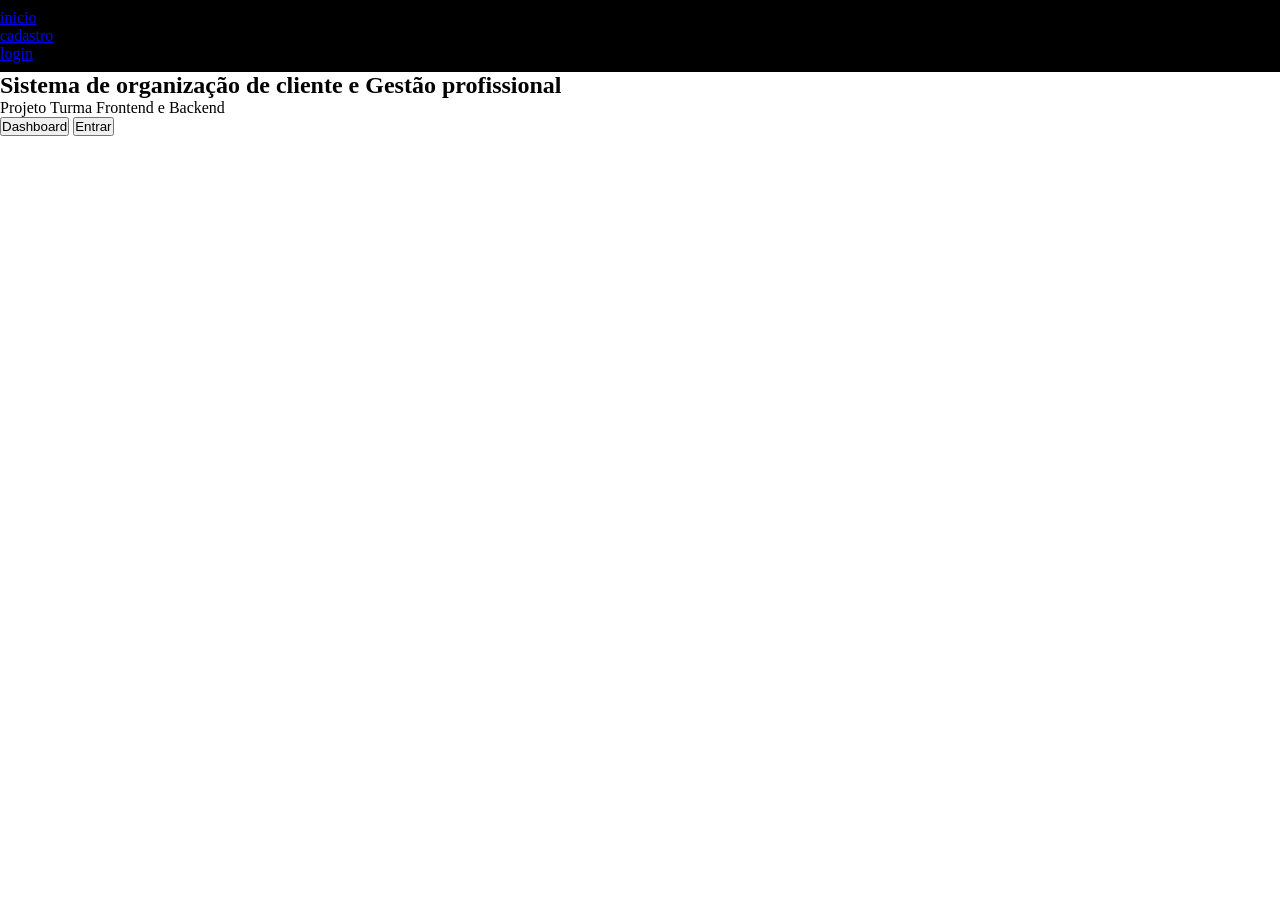
<file: callebe_project_CRM_ERP_Lanhouse/FrontEnd/index.html>
<!DOCTYPE html>
<html lang="pt-br">
<head>
    <meta charset="UTF-8">
    <meta name="viewport" content="width=device-width, initial-scale=1.0">
    <link rel="stylesheet" href="style.css">
    <title>Sistema</title>
</head>
<body>
    <header class="header">
        <nav class="nav-container">
            <ul>
                <li><a href="index.html" class="inicio">inicio</a></li>
                <li><a href="/FrontEnd/Pages/cadastro.html" class="cadastro">cadastro</a></li>
                <li><a href="/FrontEnd/Pages/login.html" class="login">login</a></li>
            </ul>
        </nav>
    </header>
    <main class="main-container">
<section class="serviço-container">
    <h1> Sistema de organização de cliente e Gestão profissional</h1>
    <div>
       <p>Projeto Turma Frontend e Backend</p> 
    </div>
    <div>
        <button id="dashboard">Dashboard</button>
        <button id="entrar">Entrar</button>
    </div>
</section>
<section>
    <div>
        <p></p>
        <h2></h2>
    </div>
    <article>
        
    </article>
</section>
    </main>
    <div>
        <div>
            <h3></h3>
            <p></p>
        </div>
        <section>
        <div>
            <div class="box1"></div>
            <div class="box2"></div>
            <div class="box3"></div>
            <div class="box4"></div>
            <div class="box5"></div>
            <div class="box6"></div>
        </div>
        </section>
    </div>
</body>
</html>
</file>
<file: callebe_project_CRM_ERP_Lanhouse/FrontEnd/style.css>
* {
    margin: 0;
    padding: 0;
    box-sizing: border-box;
}

header{
    display: flex;
align-items: center;
justify-content: space-between;
background-color: black;
height: 72px;
max-width: 100%;
}

ul li a{
    list-style: none;
    display: flex;
    gap: 1rem;
}
</file>
